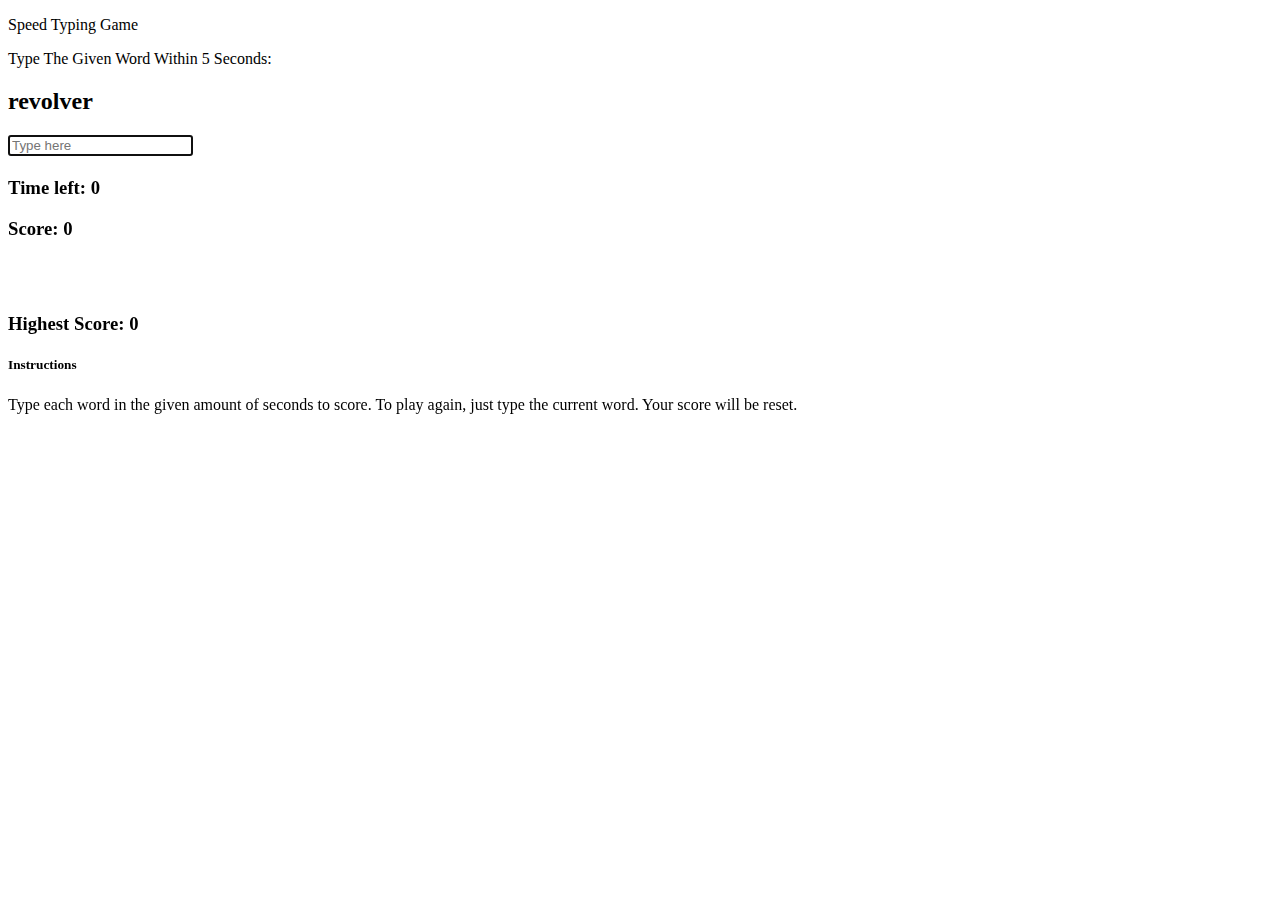
<file: 06_speed_typing_game/html/index.html>
<!DOCTYPE html> 
<html lang="en">

<head>
    <meta charset="UTF-8">
    <meta name="viewport" content="width=device-width, initial-scale=1.0">
    <meta http-equiv="X-UA-COmpatible" content="ie=edge">
    <link rel="stylesheet" href="https://stackpath.bootstrapcdn.com/bootstrap/4.1.3/css/bootstrap.min.css" integrity="sha384-MCw98/SFnGE8fJT3GXwEOngsV7Zt27NXFoaoApmYm81iuXoPkFOJwJ8ERdknLPMO"
    crossorigin="anonymous">
    <title>Speed Typing Game</title>
</head>

<body class="bg-dark text-white">
    <header class="bg-secondary text-center p-3 mb-5">
        <p class="lead">Speed Typing Game</p>
    </header>
    <div class="container text-center">
        <!-- input -->
        <div class="row">
            <div class="col-md-6 mx-auto">
                <p class="lead">Type The Given Word Within
                    <span class="text-success" id="seconds">5</span> Seconds:
                </p>
                <h2 class="display-2 mb-5" id="current-word">hello</h2>
                <input type="text" class="form-control form-control-lg" placeholder="Type here" id="word-input" autofocus>
                <h4 class="mt-3" id="message"></h4>
            </div>
        </div>

        <!-- time & score -->
        <div class="row mt-5">
            <div class="col-md-6">
                <h3>Time left:
                    <span id="time">0</span> 
                </h3>
            </div>
            <div class="col-md-6">
                <h3>Score:
                    <span id="score">0</span> 
                </h3>
            </div>
            <br><br>
            <div class="col">
                <h3>Highest Score:
                    <span id="highscore">0</span>
                </h3>
            </div>
        </div>

        <!-- instructions -->
        <div class="row mt-5">
            <div class="col-md-12">
                <div class="card card-body bg-secondary text-white">
                    <h5>Instructions</h5>
                    <p>Type each word in the given amount of seconds to score. 
                        To play again, just type the current word. Your score
                        will be reset.</p>
                </div>
            </div>
        </div>
    </div>

    <script src="../js/main.js"></script>
</body>
</html>
</file>
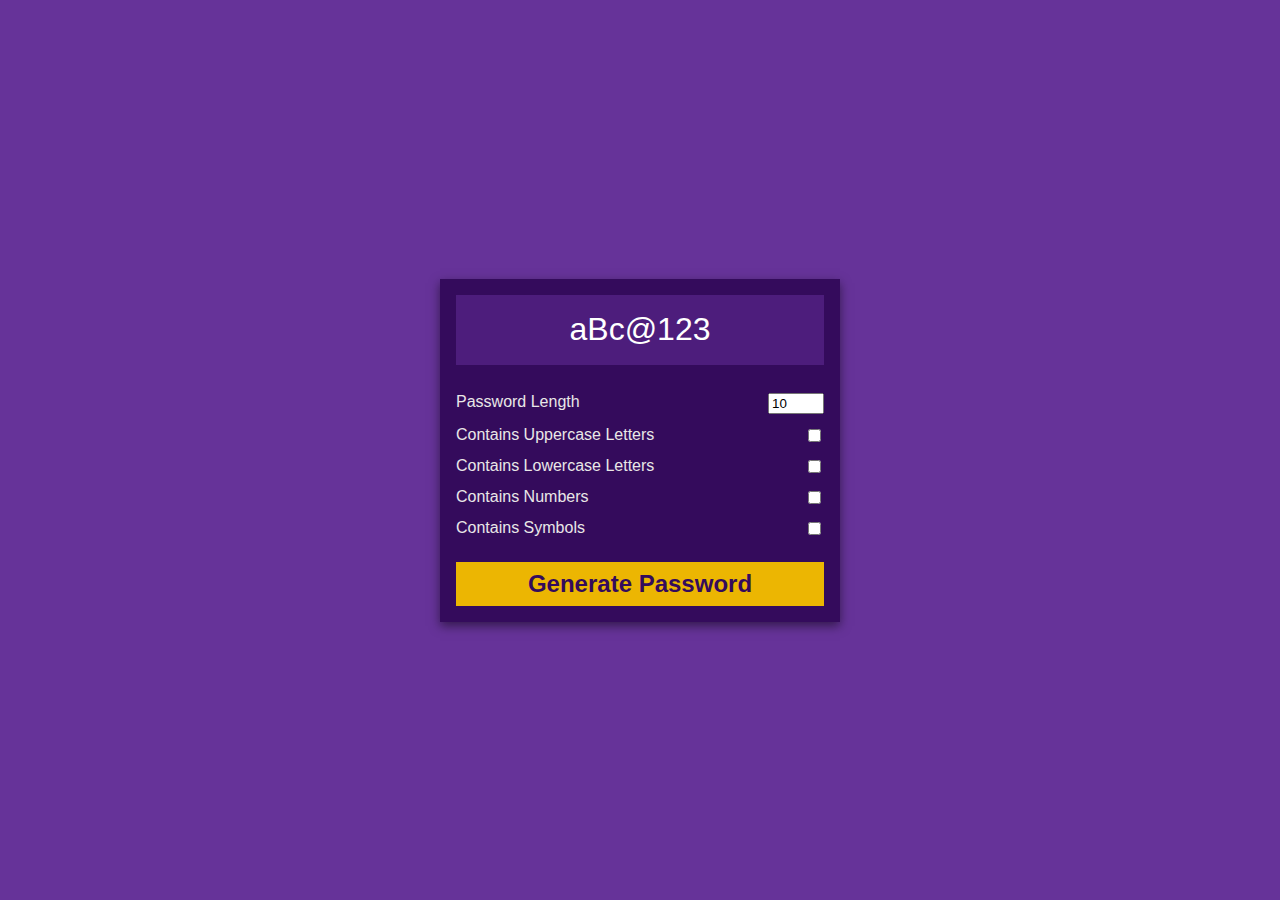
<file: 07_password_generator/html/index.html>
<!DOCTYPE html>
<html lang="en">
<head>
    <meta charset="UTF-8">
    <meta name="viewport" content="device-width, initial-scale=1.0">
    <meta http-equiv="X-UA-COmpatible" content="ie=edge">
    <link rel="stylesheet" href="../css/style.css">
    <title>Password Generator</title>
</head>
<body>
    <div class="pw-container">
        <div class="pw-header">
            <div class="pw">
                <span id="pw">aBc@123</span>
                <button id="copy">Copy</button>
            </div>
        </div>
        <div class="pw-body">
            <div class="form-control">
                <label for="len">Password Length</label>
                <input id="len" type="number" value="10" min="4" max="25"/>
            </div>
            <div class="form-control">
                <label for="upper">Contains Uppercase Letters</label>
                <input id="upper" type="checkbox"/>
            </div>
            <div class="form-control">
                <label for="lower">Contains Lowercase Letters</label>
                <input id="lower" type="checkbox"/>
            </div>
            <div class="form-control">
                <label for="number">Contains Numbers</label>
                <input id="number" type="checkbox"/>
            </div>
            <div class="form-control">
                <label for="symbol">Contains Symbols</label>
                <input id="symbol" type="checkbox"/>
            </div>
            <button id="generate">Generate Password</button>
        </div>
    </div>
    <script src="../js/script.js"></script>
</body>
</html>
</file>
<file: 07_password_generator/css/style.css>
* {
    box-sizing: border-box;
}

body {
    min-height: 100vh;
    background-color: rebeccapurple;
    color: white;
    font-family: Arial, Helvetica, sans-serif;
    display: flex;
    align-items: center;
    justify-content: center;
    margin: 0;
}

.pw-container {
    min-width: 400px;
    background-color: rgb(52, 11, 92);
    box-shadow: 0 4px 10px rgba(0, 0, 0, 0.5);
}

.pw-header {
    padding: 1rem;
}

.pw {
    background-color: rgb(77, 29, 124);
    height: 70px;
    width: 100%;
    display: flex;
    align-items: center;
    justify-content: center;
    position: relative;
    font-size: 2rem;
    padding: 1rem;
    overflow: auto;
}

.pw-body {
    padding: 0 1rem 1rem;
}

.pw button {
    background-color: white;
    border: none;
    color: rgb(7, 46, 0);
    cursor: pointer;
    font-weight: bold;
    padding: 0.25rem;
    position: absolute;
    top: 0.25rem;
    right: 0.25rem;
    transform: translate(0, -50%);
    transition: opacity 0.2s ease, transform 0.2s ease;
    opacity: 0;
}

.pw:hover button {
    opacity: 1;
    transform: translate(0, 0%);
    z-index: 2;
}

.form-control {
    color: rgb(233, 231, 231);
    display: flex;
    justify-content: space-between;
    margin: 0.75rem 0;
}

.pw-body button {
    background-color: #ecb602;
    color: rgb(52, 11, 92);
    display: block;
    border: none;
    font-size: 1.5rem;
    font-weight: bold;
    padding: 0.5rem;
    width: 100%;
    margin-top: 1.5rem;
}

.pw-body:hover button {
    background-color: #ffcc24;
}
</file>
